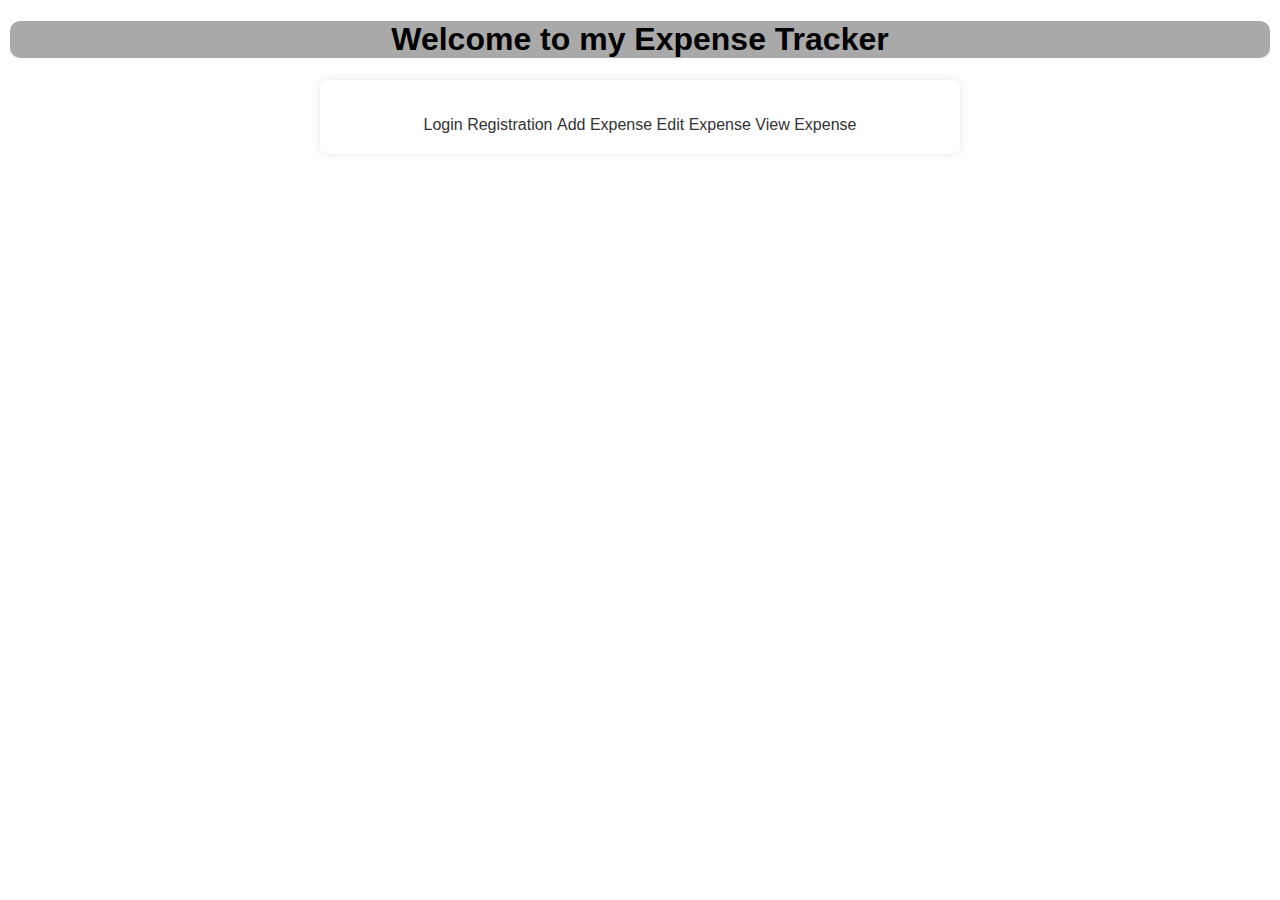
<file: index.html>
<!DOCTYPE html>
<html lang="en">
<head>
    <meta charset="UTF-8">
    <meta name="viewport" content="width=device-width, initial-scale=1.0">
    <title> Expense Tracker</title>
    <link rel="stylesheet" href="style.css">
</head>
<body>
    <header>
        <h1>Welcome to my Expense Tracker</h1>
    </header>
    <section>
        <div class="container">
            <a href="login.html">Login</a>
            <a href="registration.html">Registration</a>
            <a href="add_expense.html">Add Expense</a>
            <a href="edit_expense.html">Edit Expense</a>
            <a href="view_expense.html">View Expense</a>


        </div>
    </section>
    
</body>
</html>
</file>
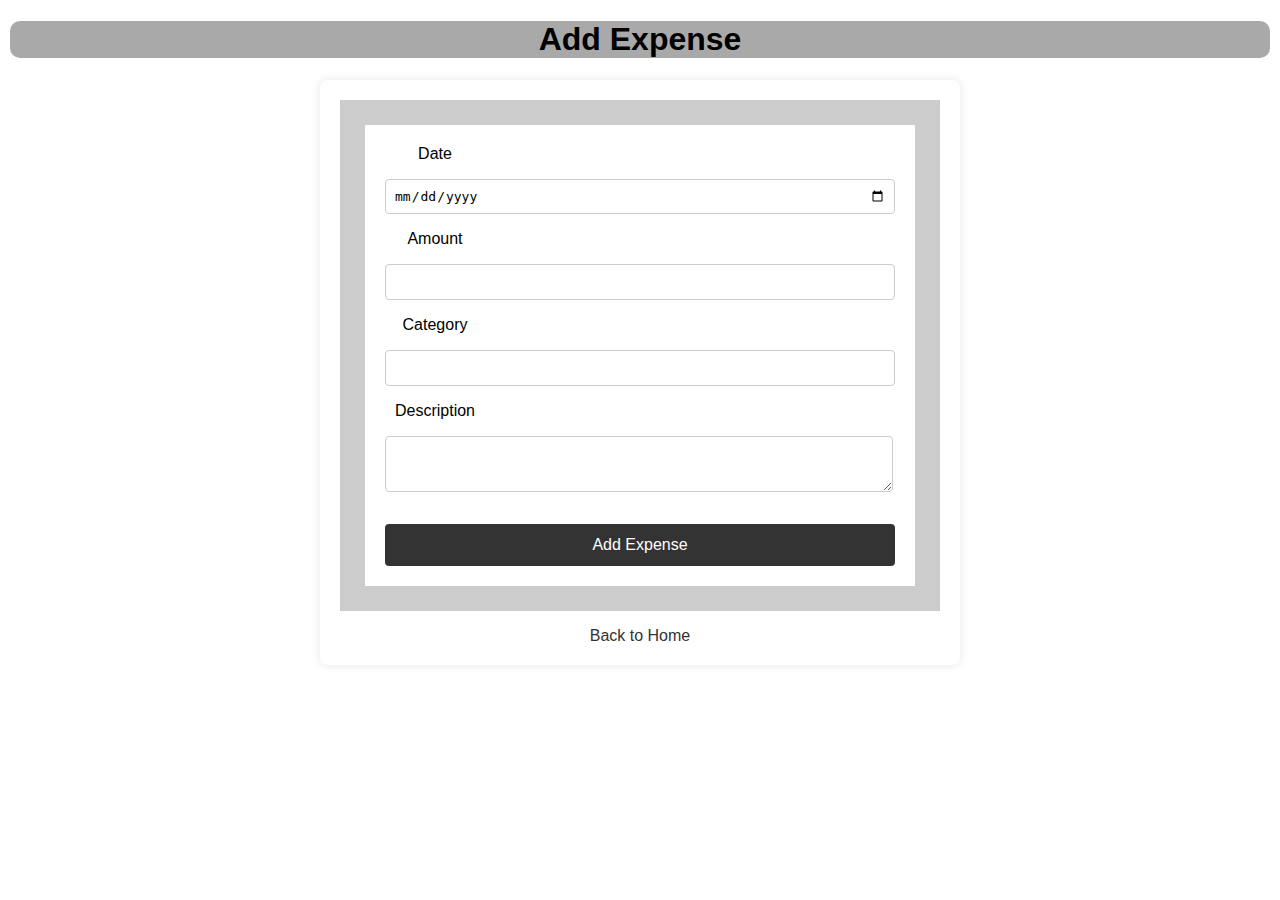
<file: add_expense.html>
<!DOCTYPE html>
<html lang="en">
<head>
    <meta charset="UTF-8">
    <meta name="viewport" content="width=device-width, initial-scale=1.0">
    <title>Add Expense</title>
    <link rel="stylesheet" href="style.css">
</head>
<body>
    <header>
        <h1>Add Expense</h1>
    </header>
    <section>
        <div class="container">
            <form>
                <label for="date">Date</label>
                <input type="date" id="date" name="date">
                
                <label for="amount">Amount</label>
                <input type="number" id="amount" name="amount">
                
                <label for="category">Category</label>
                <input type="text" id="category" name="category">
                
                <label for="description">Description</label>
                <textarea id="description" name="description"></textarea>
                
                <button type="submit">Add Expense</button>
            </form>
            <a href="index.html">Back to Home</a>
        </div>
    </section>
</body>
</html>
</file>
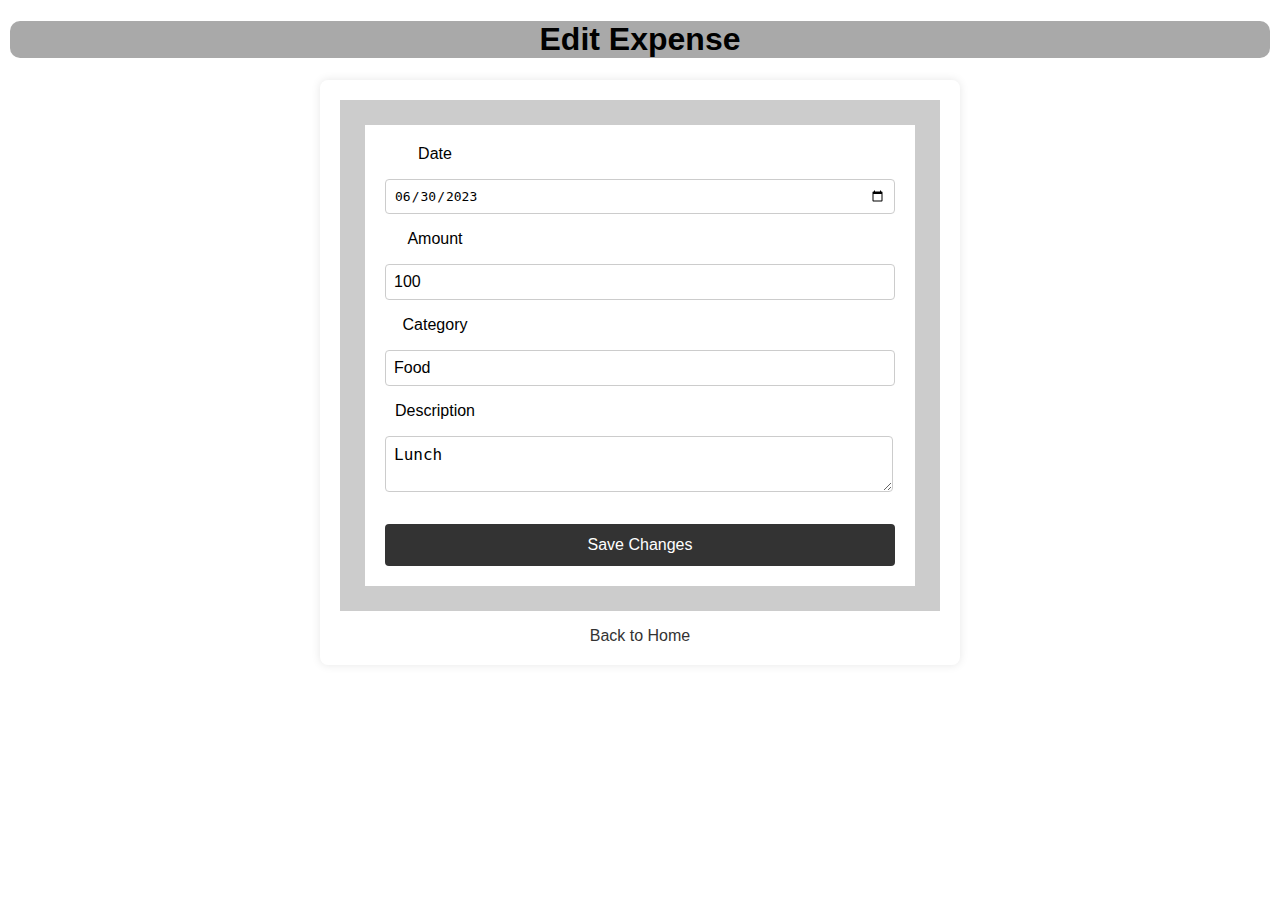
<file: edit_expense.html>
<!DOCTYPE html>
<html lang="en">
<head>
    <meta charset="UTF-8">
    <meta name="viewport" content="width=device-width, initial-scale=1.0">
    <title>Edit Expense</title>
    <link rel="stylesheet" href="style.css">
</head>
<body>
    <header>
        <h1>Edit Expense</h1>
    </header>
    <section>
        <div class="container">
            <form>
                <label for="date">Date</label>
                <input type="date" id="date" name="date" value="2023-06-30">
                
                <label for="amount">Amount</label>
                <input type="number" id="amount" name="amount" value="100">
                
                <label for="category">Category</label>
                <input type="text" id="category" name="category" value="Food">
                
                <label for="description">Description</label>
                <textarea id="description" name="description">Lunch</textarea>
                
                <button type="submit">Save Changes</button>
            </form>
            <a href="index.html">Back to Home</a>
        </div>
    </section>
</body>
</html>
</file>
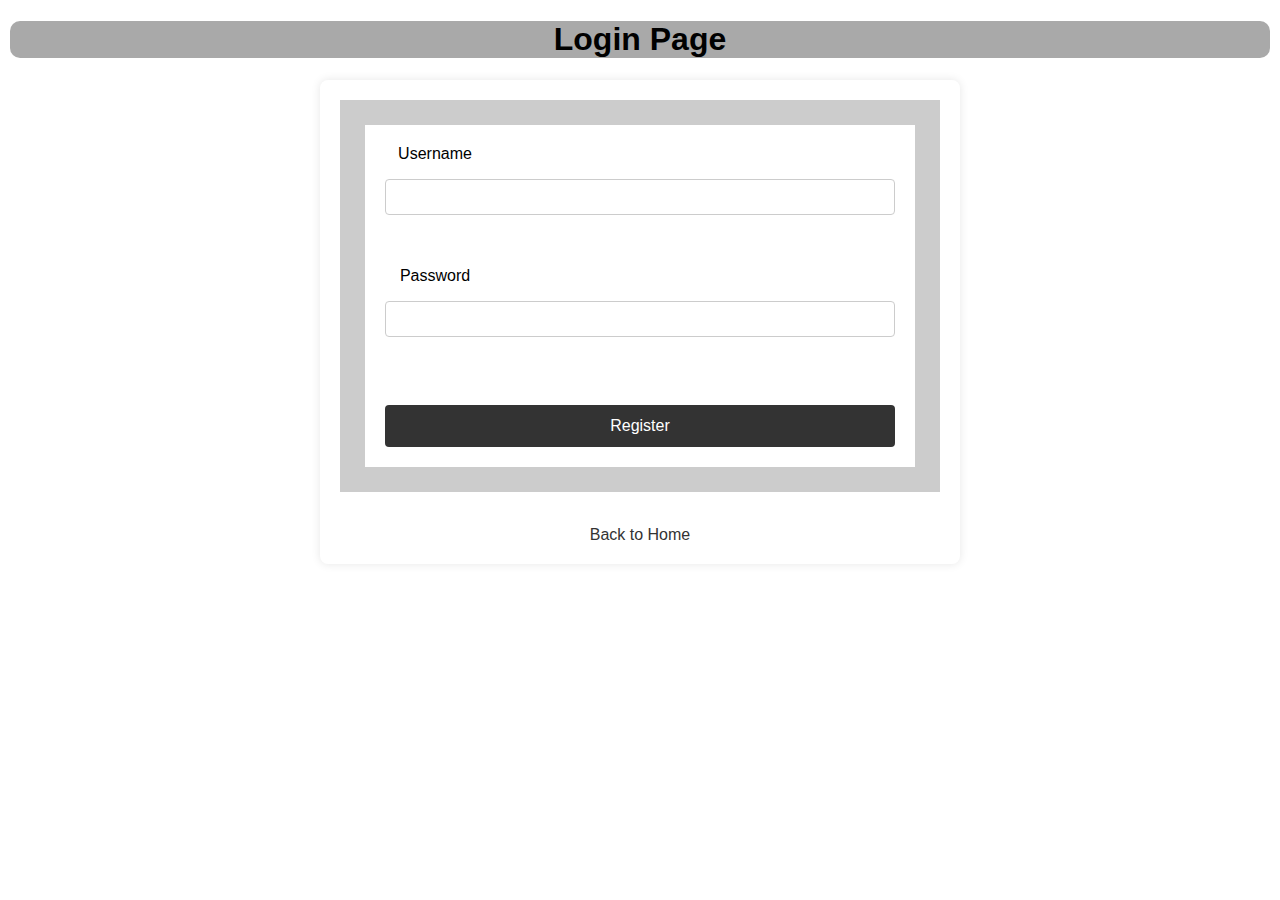
<file: login.html>
<!DOCTYPE html>
<html lang="en">
<head>
    <meta charset="UTF-8">
    <meta name="viewport" content="width=device-width, initial-scale=1.0">
    <title>Login</title>
    <link rel="stylesheet" href="style.css">
</head>
<body>
    <header>
        <h1>Login Page</h1>
    </header>
    <section>
        <div class="container">
            <form>
                <label for="usename">Username</label>
                <input type="text" id="Username" name="Username">
                <br>
                <br>
                <label for="password">Password</label>
                <input type="text" id="Password" name="Password">
                <br>
                <br>
                <button type="submit">Register</button>

                
            </form>
            <br>
            <a href="index.html">Back to Home</a>

        </div>
    </section>
    
</body>
</html>
</file>
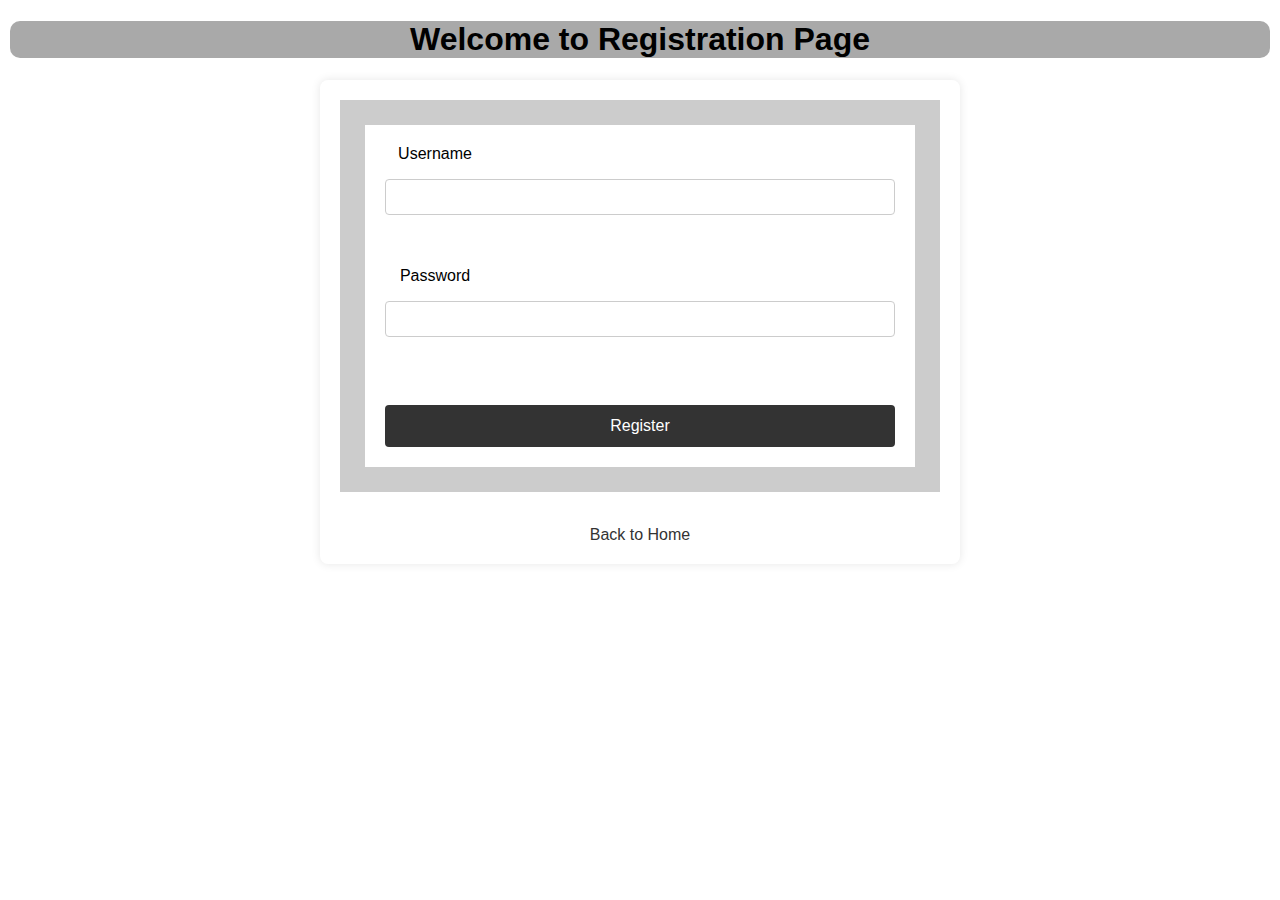
<file: registration.html>
<!DOCTYPE html>
<html lang="en">
<head>
    <meta charset="UTF-8">
    <meta name="viewport" content="width=device-width, initial-scale=1.0">
    <title>Registration</title>
    <link rel="stylesheet" href="style.css">
</head>
<body>
    <header>
        <h1>Welcome to Registration Page</h1>
    </header>
    <section>
        <div class="container">
            <form>
                <label for="usename">Username</label>
                <input type="text" id="usename" name="Username">
                <br>
                <br>
                <label for="password">Password</label>
                <input type="text" id="password" name="Password">
                <br>
                <br>
                <button type="submit">Register</button>
            </form>
            <br>
            <a href="index.html">Back to Home</a>
        </div>
    </section>
    
</body>
</html>
</file>
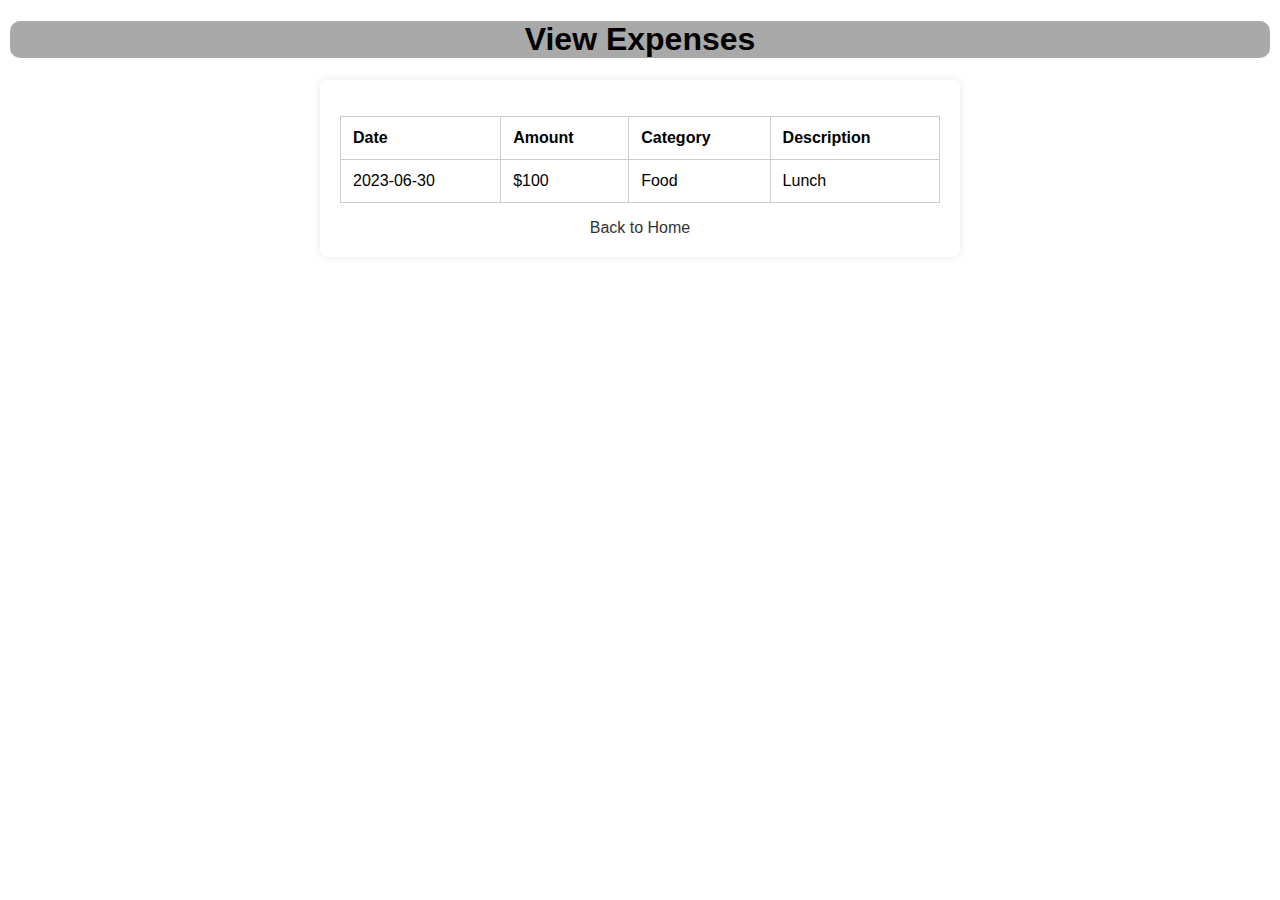
<file: view_expense.html>
<!DOCTYPE html>
<html lang="en">
<head>
    <meta charset="UTF-8">
    <meta name="viewport" content="width=device-width, initial-scale=1.0">
    <title>View Expense</title>
    <link rel="stylesheet" href="style.css">
</head>
<body>
    <header>
        <h1>View Expenses</h1>
    </header>
    <section>
        <div class="container">
            <table>
                <tr>
                    <th>Date</th>
                    <th>Amount</th>
                    <th>Category</th>
                    <th>Description</th>
                </tr>
                <tr>
                    <td>2023-06-30</td>
                    <td>$100</td>
                    <td>Food</td>
                    <td>Lunch</td>
                </tr>
                <!-- More rows can be added here -->
            </table>
            <a href="index.html">Back to Home</a>
        </div>
    </section>
</body>
</html>
</file>
<file: style.css>
body{
    background-color: rgb(255, 255, 255);
    font-family: 'Gill Sans', 'Gill Sans MT', Calibri, 'Trebuchet MS', sans-serif;
    font-size: medium;
    margin: 10px;
    text-align: center;
}

header{
    color: rgb(0, 0, 0);
    background-color: darkgrey;
    border-radius: 10px;
}

h2{
    font-size: 2rem;
    margin-bottom: 30px;
}

nav ul li{
    display: inline;
}

section {
    margin-bottom: 20px;
}

.container {
    max-width: 600px;
    margin: 20px auto;
    background: #fff;
    padding: 20px;
    border-radius: 8px;
    box-shadow: 0 0 10px rgba(0, 0, 0, 0.1);
}

form div {
    margin-bottom: 10px;
}

label {
    display: inline-block;
    width: 100px;
}


input, select, button {
    padding: 8px;
    font-size: 1em;
    border: 1px solid #ccc;
    border-radius: 4px;
}

textarea {
    width: calc(100% - 20px);
    padding: 8px;
    border: 1px solid #ccc;
    border-radius: 4px;
    font-size: 16px;
}



form{
    display: flex;
    flex-direction: column;
    margin: auto;
    padding: 20px;
    border: 25px solid #ccc;
}

button {
    padding: 0.75rem;
    border: none;
    background-color: #333;
    color: #fff;
    border-radius: 4px;
    cursor: pointer;
    margin-top: 1rem;
}

button:hover {
    background-color: #555;
}

a {
    display: inline-block;
    margin-top: 1rem;
    color: #333;
    text-decoration: none;
}

a:hover {
    text-decoration: underline;
}

input, textarea {
    padding: 0.5rem;
    margin: 1rem 0 1rem 0;
    border: 1px solid #ccc;
    border-radius: 4px;
}

table {
    width: 100%;
    border-collapse: collapse;
    margin-top: 1rem;
}

th, td {
    padding: 0.75rem;
    border: 1px solid #ccc;
    text-align: left;
}
</file>
